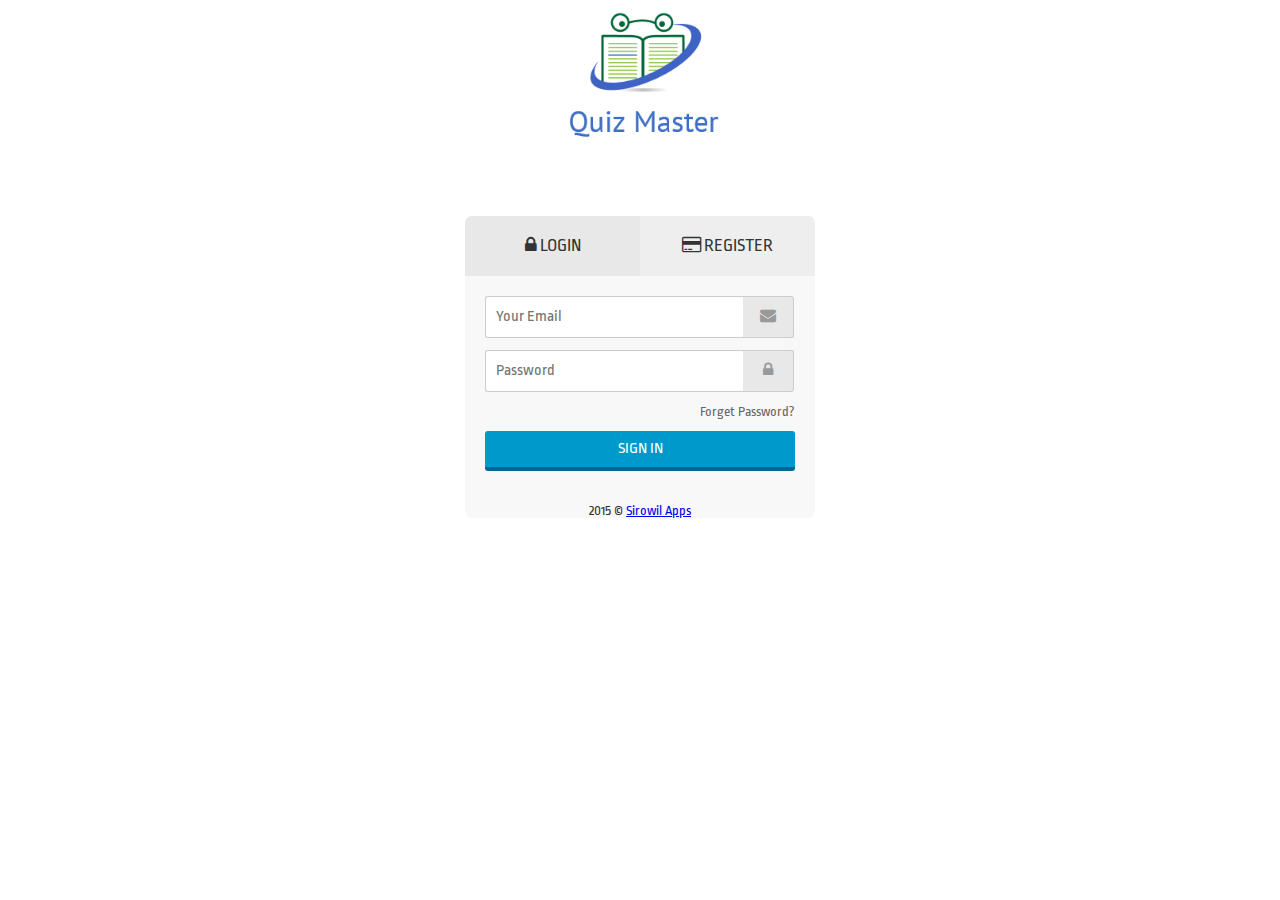
<file: index.html>
<!DOCTYPE html>
<html lang="en-IN">

<head>
    <meta charset="utf-8">
    <title>Quiz Master || By Sirowil Apps</title>
    <link href='http://fonts.googleapis.com/css?family=Ropa+Sans' rel='stylesheet'>
    <link href="http://maxcdn.bootstrapcdn.com/font-awesome/4.2.0/css/font-awesome.min.css" rel='stylesheet'>
    <link rel="stylesheet" type="text/css" href="style.css">
    <link rel="shortcut icon" href="qavicon.ico"> 
    
</head>

<body>
    <header>
        <center>
            <div id="logo">
                <a href="index.html">
                    <img class="logo" width="173" src="logo2.png"></img>
                </a>
            </div>
        </center>
    </header>
    <div id="login-form">
        <div id="msg"></div>
        <input type="radio" checked id="login" name="switch" class="hide">
        <input type="radio" id="signup" name="switch" class="hide">
        <div>
            <ul class="form-header">
                <li>
                    <label for="login"><i class="fa fa-lock"></i> LOGIN
                        </label>
                </li>
                <li>
                    <label for="signup"><i class="fa fa-credit-card"></i> REGISTER</label>
                </li>
            </ul>
        </div>
        <div class="section-out">
            <section class="login-section">
                <div class="login">
                    <div action="" id="login_user">
                        <ul class="ul-list">
                            <li>
                                <input type="email" required class="input" placeholder="Your Email" id="email_login" /><span class="icon"><i class="fa fa-envelope"></i></span></li>
                            <li>
                                <input type="password" required class="input" placeholder="Password" id="password_login" /><span class="icon"><i class="fa fa-lock"></i></span></li>
                            <li><span class="remember"></span><span class="remember"><a href="forget.html">Forget Password?</a></span></li>
                            <li>
                                <input type="submit" id="submit_login" value="SIGN IN" class="btn">
                            </li>
                        </ul>
                    </div>
                </div>
                
            </section>
            <section class="signup-section">
                <div class="login">
                    <div action="" id="register_user">
                        <ul class="ul-list">
                            <li>
                                <input type="email" required class="input" id="register_email" placeholder="Your Email" /><span class="icon"><i class="fa fa-envelope"></i></span></li>
                            <li>
                                <input type="password" required class="input" id="register_password" placeholder="Password" /><span class="icon"><i class="fa fa-lock"></i></span></li>
                            <li>
                                <input type="submit" id="submit_user" value="SIGN UP" class="btn">
                            </li>
                        </ul>
                    </div>
                </div>
                
            </section>
        </div>
        <center>
            <div class="copyright">
                2015 &copy; <a href="http://www.andela.co/">Sirowil Apps</a>
            </div>
        </center>
    </div>
    <script src="http://cdn.firebase.com/js/client/2.2.7/firebase.js"></script>
    <script src="http://ajax.googleapis.com/ajax/libs/jquery/2.1.4/jquery.min.js"></script>
    <script src="code.js"></script>

</body>

</html>
</file>
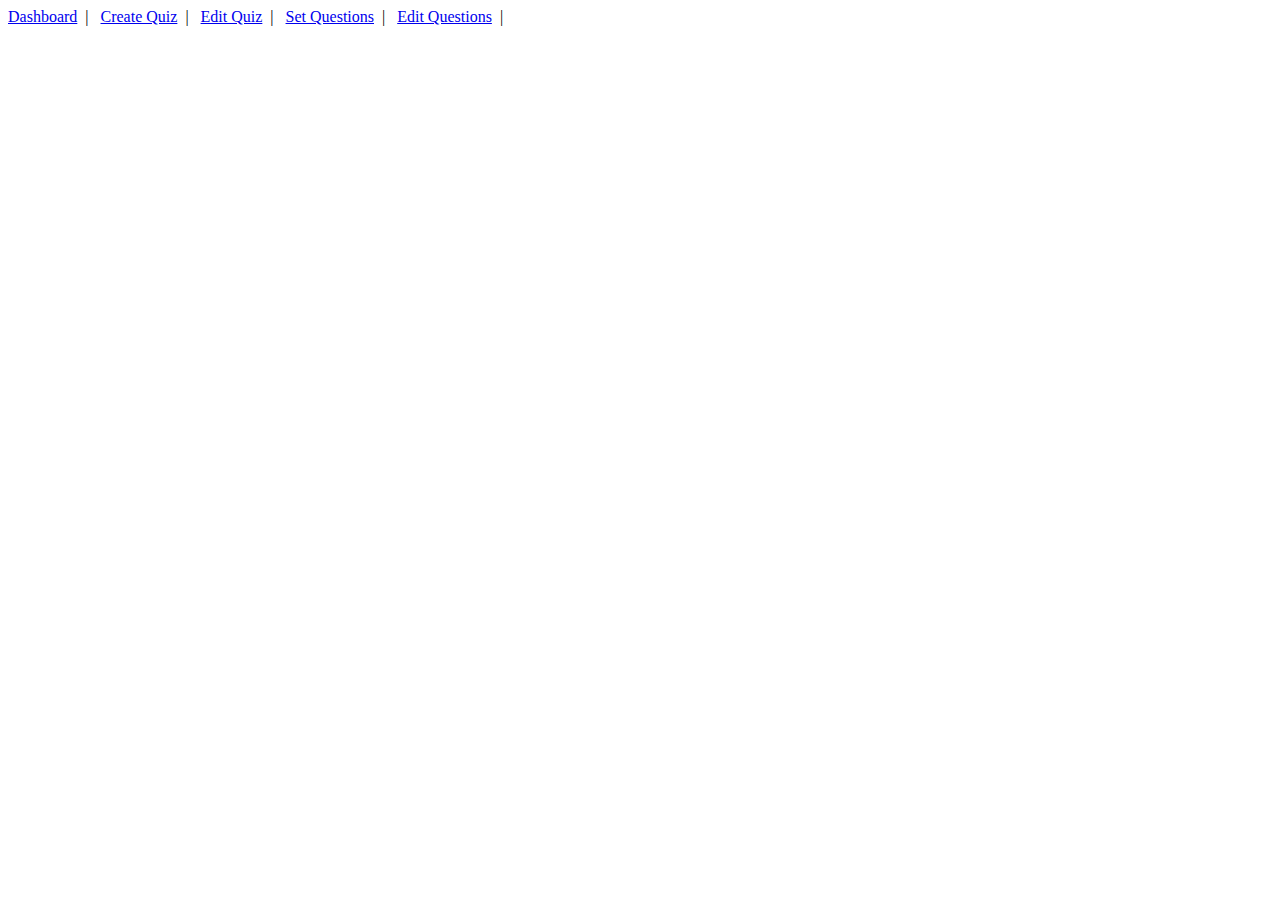
<file: adminDashboard.html>
<html>
<head>
	<title>Project</title>
	<script src="https://cdn.firebase.com/js/client/2.2.7/firebase.js"></script>
	<!--<script src="http://ajax.googleapis.com/ajax/libs/jquery/1.11.0/jquery.min.js"></script>-->
	<script language="javascript" src="create_quiz.js"></script>
</head>
<body>
	<p>
		<a href="adminDashboard.html">Dashboard</a>&nbsp;&nbsp;|&nbsp;&nbsp;
		<a href="create_quiz.html">Create Quiz</a>&nbsp;&nbsp;|&nbsp;&nbsp;
		<a href="update_quiz.html">Edit Quiz</a>&nbsp;&nbsp;|&nbsp;&nbsp;
		<a href="setQandA.html">Set Questions</a>&nbsp;&nbsp;|&nbsp;&nbsp;
		<a href="update_questions.html">Edit Questions</a>&nbsp;&nbsp;|&nbsp;&nbsp;
	</p>
</body>
</html>
</file>
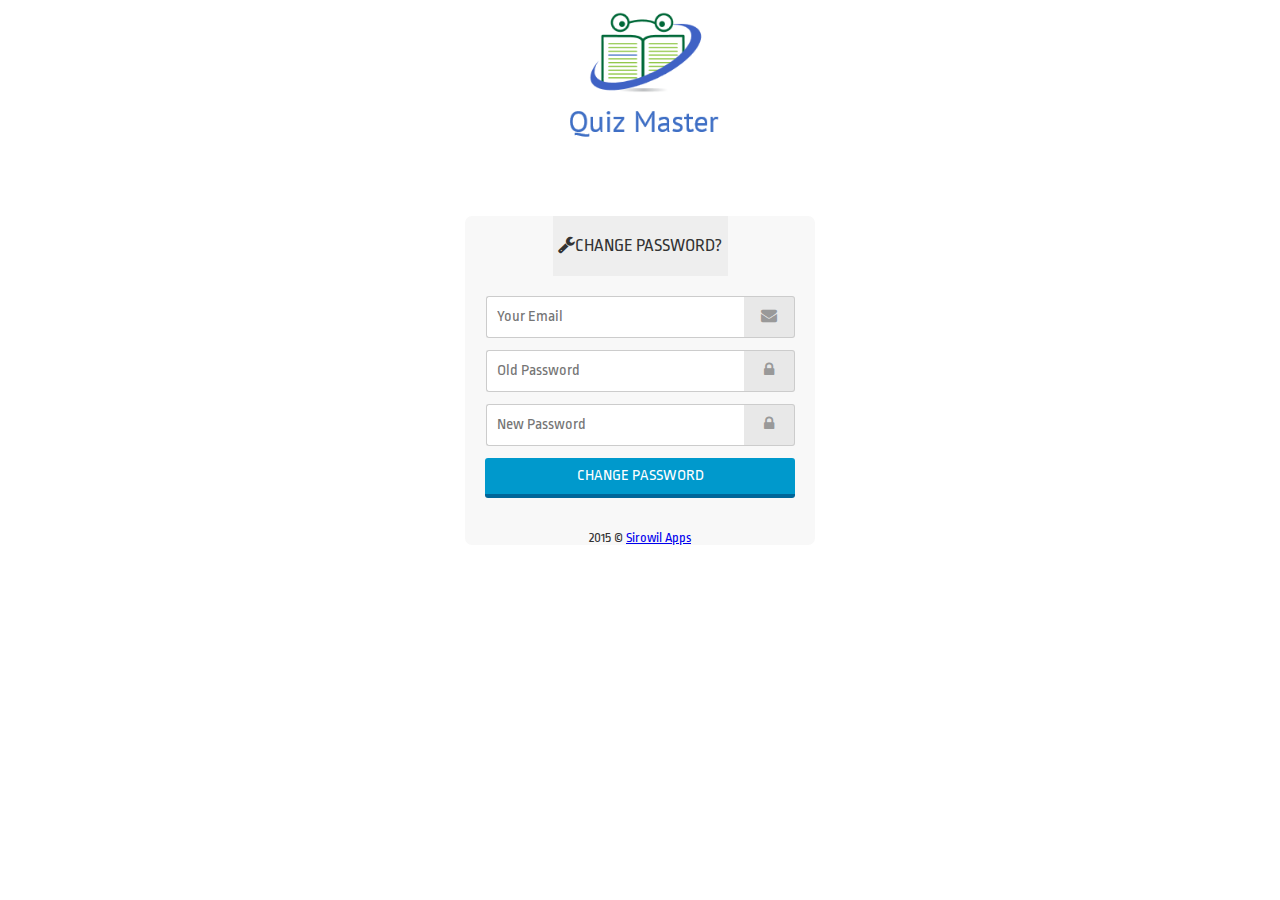
<file: change.html>
<!DOCTYPE html>
<html lang="en-IN">

<head>
    <meta charset="utf-8">
    <title>Quiz Master -- Change Password|| By Sirowil Apps</title>
    <link href='http://fonts.googleapis.com/css?family=Ropa+Sans' rel='stylesheet'>
    <link href="http://maxcdn.bootstrapcdn.com/font-awesome/4.2.0/css/font-awesome.min.css" rel='stylesheet'>
    <link rel="stylesheet" type="text/css" href="style.css">
    
</head>

<body>
    <header>
        <center>
            <div id="logo">
                <a href="index.html">
                    <img class="logo" width="173" src="logo2.png"></img>
                </a>
            </div>
        </center>
    </header>
    <center>
        <section id="section_main">
            <section class="container">
            <div id="login-form">
                <div class="form-header">
                    
                        <li>
                            <label for="login"><i class="fa fa-wrench"></i>CHANGE PASSWORD?
                            </label>
                        </li>
                </div>
                <div class="login">
                    <div action="" id="login_user">
                        <ul class="ul-list">
                            <li>
                                <input type="email" required class="input" placeholder="Your Email" id="email_change" /><span class="icon"><i class="fa fa-envelope"></i></span></li>
                            <li>
                                <input type="password" required class="input" placeholder="Old Password" id="old_change" /><span class="icon"><i class="fa fa-lock"></i></span></li>
                            <li>
                                <input type="password" required class="input" placeholder="New Password" id="new_change" /><span class="icon"><i class="fa fa-lock"></i></span></li>
                            <li>
                                <input type="submit" id="change_password" value="CHANGE PASSWORD" class="btn">
                            </li>
                        </ul>
                    </div>
                </div>
                <div class="copyright">
                    2015 &copy; <a href="http://www.andela.co/">Sirowil Apps</a>
                </div>
            </div>
            </section>
        </section>
    </center>
    <script src="http://cdn.firebase.com/js/client/2.2.7/firebase.js"></script>
    <script src="http://ajax.googleapis.com/ajax/libs/jquery/2.1.4/jquery.min.js"></script>
    <script src="code.js"></script>
    <script>
    var ref = new Firebase("https://reglu.firebaseio.com");
    </script>
</body>

</html>
</file>
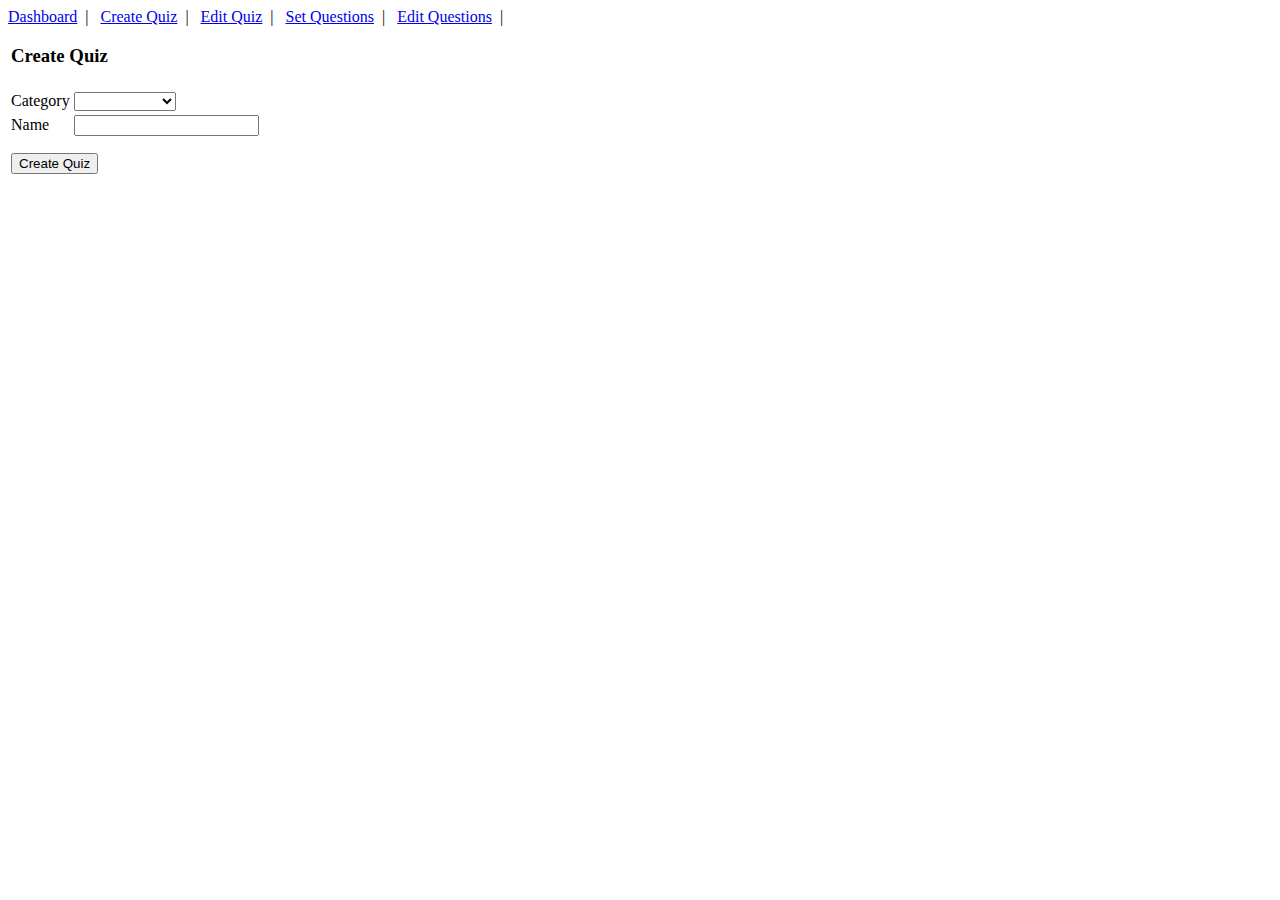
<file: create_quiz.html>
<html>
<head>
	<title>Project</title>
	<script src="https://cdn.firebase.com/js/client/2.2.7/firebase.js"></script>
	<!--<script src="http://ajax.googleapis.com/ajax/libs/jquery/1.11.0/jquery.min.js"></script>-->
	<script language="javascript" src="create_quiz.js"></script>
</head>
<body>
	<p>
		<a href="adminDashboard.html">Dashboard</a>&nbsp;&nbsp;|&nbsp;&nbsp;
		<a href="create_quiz.html">Create Quiz</a>&nbsp;&nbsp;|&nbsp;&nbsp;
		<a href="update_quiz.html">Edit Quiz</a>&nbsp;&nbsp;|&nbsp;&nbsp;
		<a href="setQandA.html">Set Questions</a>&nbsp;&nbsp;|&nbsp;&nbsp;
		<a href="update_questions.html">Edit Questions</a>&nbsp;&nbsp;|&nbsp;&nbsp;
	</p>
	<form name="createQuizForm">
		<table border="0">
			<tr>
				<td colspan="2"><h3>Create Quiz</h3></td>
			<tr>
			<tr>
				<td>Category</td>
				<td>
					<select name="category">
						<option></option>
						<option>Programming</option>
						<option>Mathematics</option>
						<option>Technical</option>
						<option>Personality</option>
						<option>Logical</option>
					</select>
				</td>
			</tr>
			<tr>
				<td>Name</td>
				<td><input type="text" name="name" value="" /></td>
			</tr>
			<tr height="50">
				<td colspan="2"><input type="button" value="Create Quiz" onclick="create()" /></td>
			</tr>
		</table>
	</form>
</body>
</html>
</file>
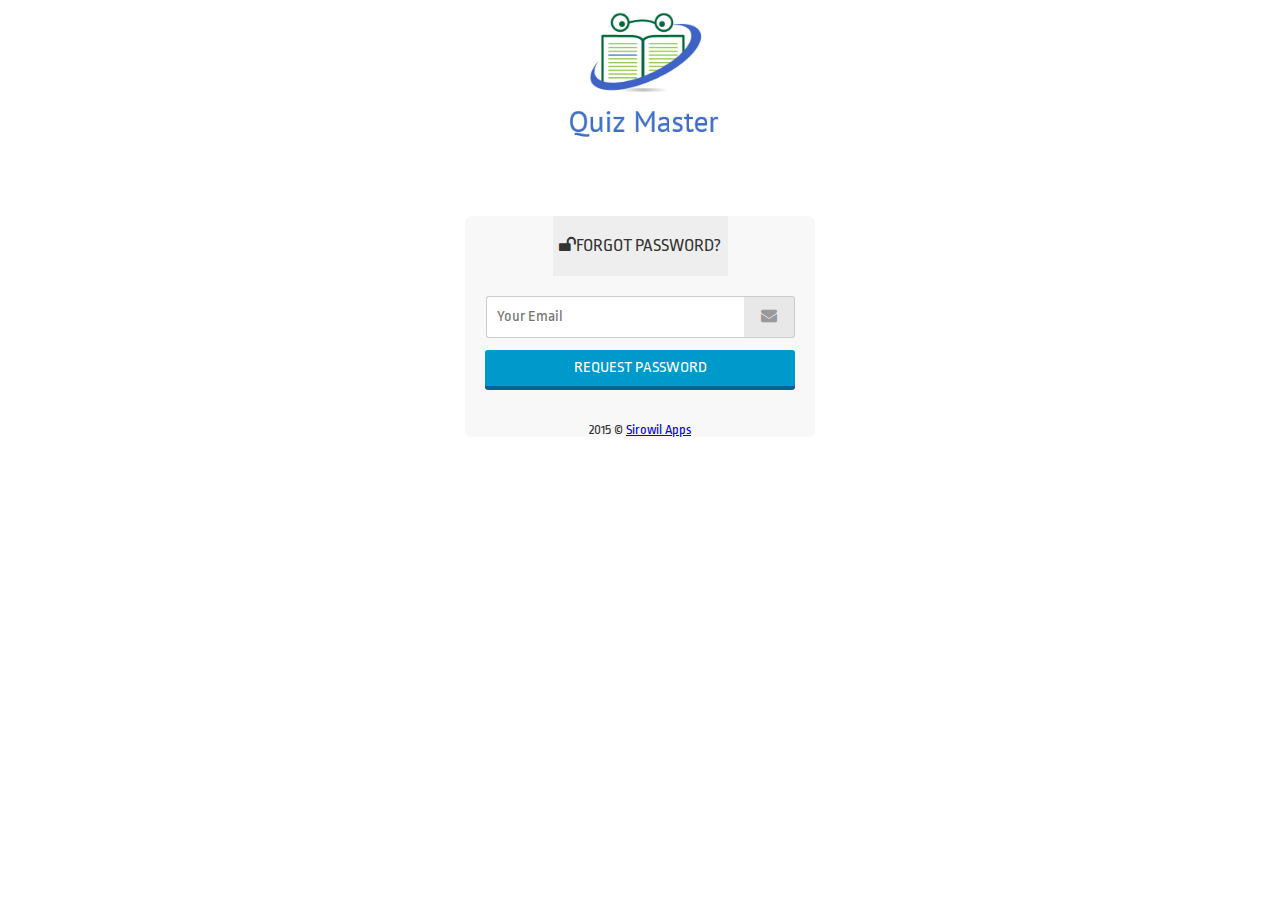
<file: forget.html>
<!DOCTYPE html>
<html lang="en-IN">

<head>
    <meta charset="utf-8">
    <title>Quiz Master -- Forget Password|| By Sirowil Apps</title>
    <link href='http://fonts.googleapis.com/css?family=Ropa+Sans' rel='stylesheet'>
    <link href="http://maxcdn.bootstrapcdn.com/font-awesome/4.2.0/css/font-awesome.min.css" rel='stylesheet'>
    <link rel="stylesheet" type="text/css" href="style.css">
    </head>

<body>
    <header>
        <center>
            <div id="logo">
                <a href="index.html">
                    <img class="logo" width="173" src="logo2.png"></img>
                </a>
            </div>
        </center>
    </header>
    <center>
        <section id="section_main">
            <section class="container">
            <div id="login-form">
                <div class="form-header">
                    
                        <li>
                            <label for="login"><i class="fa fa-unlock"></i>FORGOT PASSWORD?
                            </label>
                        </li>
                </div>
                <div class="login">
                    <div action="" id="login_user">
                        <ul class="ul-list">
                            <li>
                                <input type="email" required class="input" placeholder="Your Email" id="email_forgot" /><span class="icon"><i class="fa fa-envelope"></i></span></li>
                            <li>
                                <input type="submit" id="recall_password" value="REQUEST PASSWORD" class="btn">
                            </li>
                        </ul>
                    </div>
                </div>
                <div class="copyright">
                    2015 &copy; <a href="http://www.andela.co/">Sirowil Apps</a>
                </div>
            </div>
            </section>
        </section>
    </center>
    <script src="http://cdn.firebase.com/js/client/2.2.7/firebase.js"></script>
    <script src="http://ajax.googleapis.com/ajax/libs/jquery/2.1.4/jquery.min.js"></script>
    <script src="code.js"></script>
    
</body>

</html>
</file>
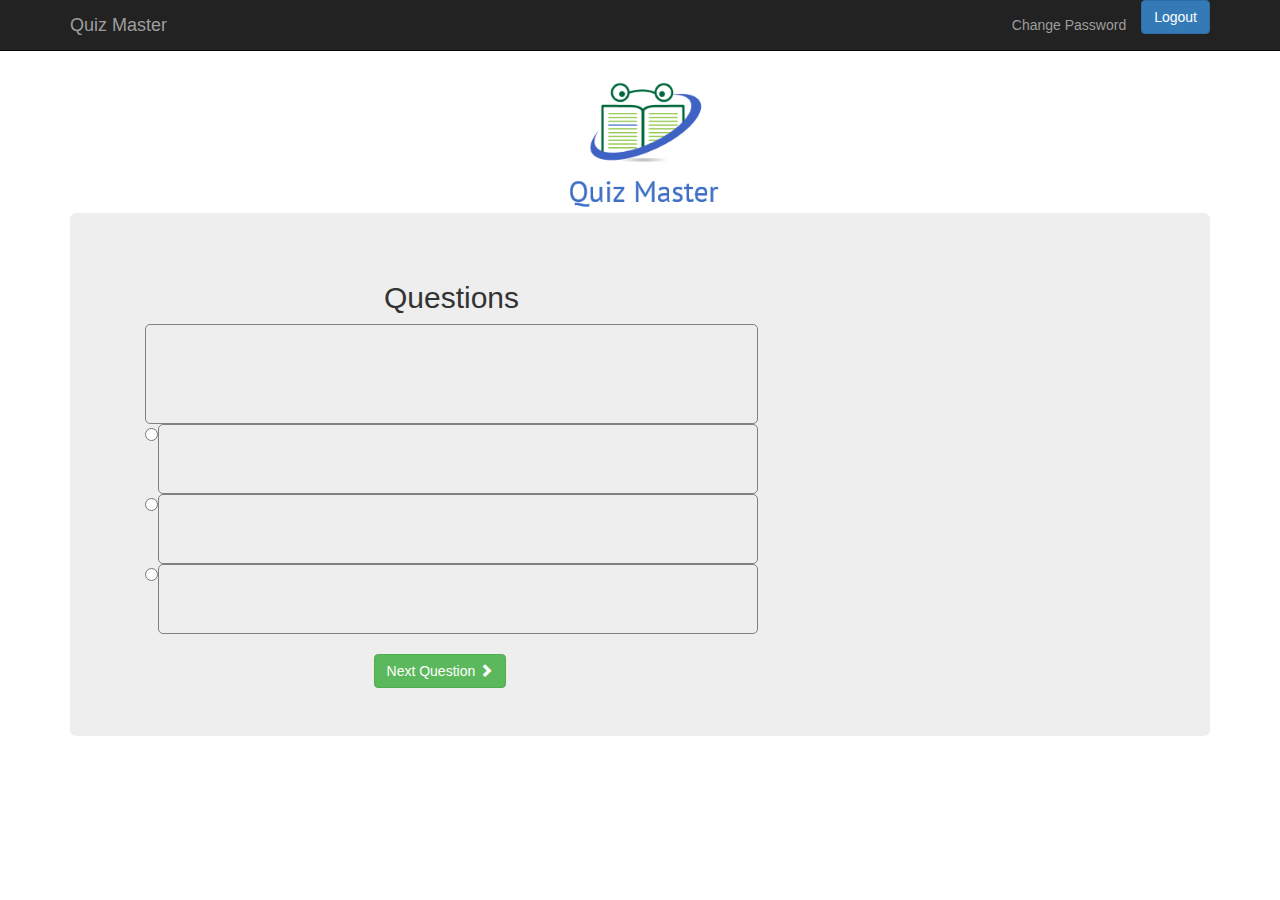
<file: quiz.html>
<!DOCTYPE html>
<html lang="en">
<head>
	<title>Quiz Master -- Questions|| By Sirowil Apps</title>
	<script src="https://cdn.firebase.com/js/client/2.2.7/firebase.js"></script>
	
	<script language="javascript" src="getURLParam.js"></script>
	<script language="javascript" src="quiz.js"></script>
	<link href="http://netdna.bootstrapcdn.com/bootstrap/3.1.1/css/bootstrap.min.css" rel="stylesheet">
    <link rel="shortcut icon" href="qavicon.ico"> 
    <!-- Custom CSS -->
    <style>
    body {
        padding-top: 70px;
        
    }
    </style>
</head>
<body onload="startQuiz()">
<!-- Navigation -->
    <nav class="navbar navbar-inverse navbar-fixed-top" role="navigation">
        <div class="container">
            <!-- Brand and toggle get grouped for better mobile display -->
            <div class="navbar-header">
                <button type="button" class="navbar-toggle" data-toggle="collapse" data-target="#bs-example-navbar-collapse-1">
                    <span class="sr-only">Toggle navigation</span>
                    <span class="icon-bar"></span>
                    <span class="icon-bar"></span>
                    <span class="icon-bar"></span>
                </button>
                <a class="navbar-brand" href="#">Quiz Master</a>
            </div>
            <!-- Collect the nav links, forms, and other content for toggling -->
            <div class="collapse navbar-collapse pull-right" id="bs-example-navbar-collapse-1">
                <ul class="nav navbar-nav">
                    <li>
                        <a href="change.html">Change Password</a><span class="icon"><i class="fa fa-envelope"></i></span>
                    </li>
                    <li>
                        <input type="button" id="logout_user" class="btn btn-primary" value="Logout"><span class="icon"><i class="fa fa-envelope"></i></span>
                    </li>
                </ul>
            </div>
            <!-- /.navbar-collapse -->
        </div>
        <!-- /.container -->
    </nav>
    <div class="container">
        <div class="text-center">
             <img class="logo" width="173" src="logo2.png"></img>
        </div>

<div class="jumbotron">
<div class="container text-center">
	<form name="theForm" method="post">
		<input type="hidden" id="correctOption" name="correctOption" value="" />
		<input type="hidden" id="totalQuestions" name="totalQuestions" value="" />
		<table border="0" cellspacing="7">
			<tr>
				<td colspan="2"><h2>Questions</h2></td>
			<tr>
			<tr>
				<td colspan="2">
					<div id="question" style="min-width:600px;min-height:100px; border:1px solid gray; border-radius:5px; padding:5px;"></div>
				</td>
			</tr>
			<tr valign="top">
				<td><input type="radio" name="userAnswer" value="option 1"></td>
				<td>
					<div id="option1" style="min-width:600px;min-height:70px; border:1px solid gray; border-radius:5px; padding:5px;"></div>
				</td>
			</tr>
			<tr valign="top">
				<td><input type="radio" name="userAnswer" value="option 2"></td>
				<td>
					<div id="option2" style="min-width:600px;min-height:70px; border:1px solid gray; border-radius:5px; padding:5px;"></div>
				</td>
			</tr>
			<tr valign="top">
				<td><input type="radio" name="userAnswer" value="option 3"></td>
				<td>
					<div id="option3" style="min-width:600px;min-height:70px; border:1px solid gray; border-radius:5px; padding:5px;"></div>
				</td>
			</tr>
			<tr height="50">
				<td colspan="2">
					<br />
					<a id="link1" href="" onclick="storeAnswer()"class="btn btn-success">Next Question <span class="glyphicon glyphicon-chevron-right"></span></a>&nbsp;&nbsp;&nbsp;&nbsp;&nbsp;&nbsp;
					<!--<a id="link2" href="" onclick="">Previous Question</a>-->
				</td>
			</tr>
		</table>
	</form>
	</div>
	</div>
	</div>
	<script src="http://code.jquery.com/jquery-1.7.2.js"></script>
    <!-- Bootstrap Core JavaScript -->
    <script src="https://maxcdn.bootstrapcdn.com/bootstrap/3.3.4/js/bootstrap.min.js"></script>
    <script src="http://cdn.firebase.com/js/client/2.2.7/firebase.js"></script>
    <script src="code.js"></script>
</body>
</html>
</file>
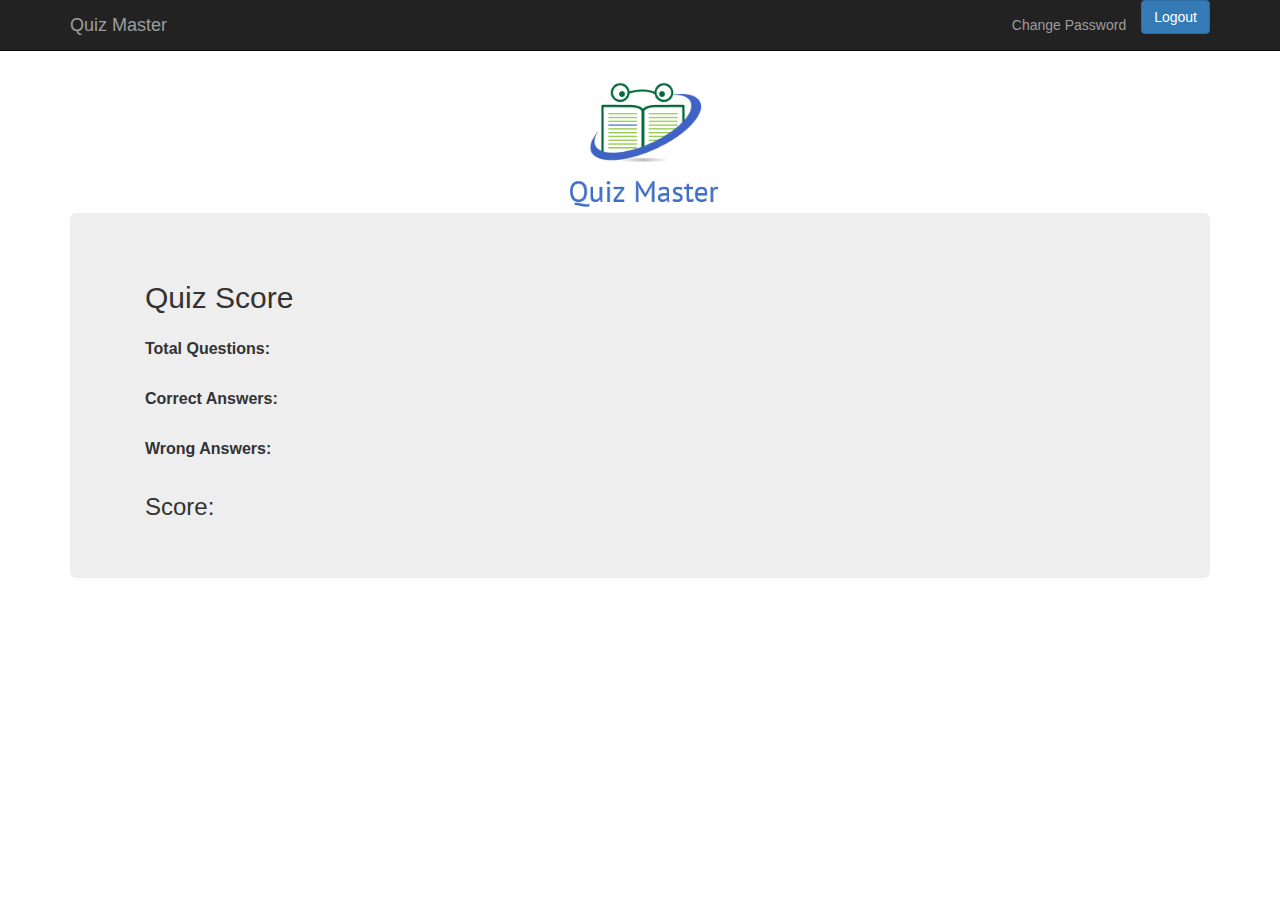
<file: score.html>
<html>
<head>
	<title>Quiz Master -- Score|| By Sirowil Apps</title>
	<script src="https://cdn.firebase.com/js/client/2.2.7/firebase.js"></script>
	<script language="javascript" src="getURLParam.js"></script>
	<script language="javascript" src="score.js"></script>
	<link href="http://netdna.bootstrapcdn.com/bootstrap/3.1.1/css/bootstrap.min.css" rel="stylesheet">
    <link rel="shortcut icon" href="qavicon.ico"> 
    <!-- Custom CSS -->
    <style>
    body {
        padding-top: 70px;
        
    }
    </style>
</head>
<body onload="showScore()">
<!-- Navigation -->
    <nav class="navbar navbar-inverse navbar-fixed-top" role="navigation">
        <div class="container">
            <!-- Brand and toggle get grouped for better mobile display -->
            <div class="navbar-header">
                <button type="button" class="navbar-toggle" data-toggle="collapse" data-target="#bs-example-navbar-collapse-1">
                    <span class="sr-only">Toggle navigation</span>
                    <span class="icon-bar"></span>
                    <span class="icon-bar"></span>
                    <span class="icon-bar"></span>
                </button>
                <a class="navbar-brand" href="#">Quiz Master</a>
            </div>
            <!-- Collect the nav links, forms, and other content for toggling -->
            <div class="collapse navbar-collapse pull-right" id="bs-example-navbar-collapse-1">
                <ul class="nav navbar-nav">
                    <li>
                        <a href="change.html">Change Password</a><span class="icon"><i class="fa fa-envelope"></i></span>
                    </li>
                    <li>
                        <input type="button" id="logout_user" class="btn btn-primary" value="Logout"><span class="icon"><i class="fa fa-envelope"></i></span>
                    </li>
                </ul>
            </div>
            <!-- /.navbar-collapse -->
        </div>
        <!-- /.container -->
    </nav>
    <div class="container">
        <div class="text-center">
             <img class="logo" width="173" src="logo2.png"></img>
        </div>
<div class="jumbotron">
<div class="container text-center">
	<table border="0">
		<tr height="50">
			<td colspan="2"><h2>Quiz Score</h2></td>
		<tr>
		<tr height="50">
			<td><b>Total Questions:</b></td> <td><div id="questions" style="font-size:22px;"></div></td>
		</tr>
		<tr height="50">
			<td><b>Correct Answers:</b></td> <td><div id="correct" style="font-size:22px;"></div></td>
		</tr>
		<tr height="50">
			<td><b>Wrong Answers:</b></td> <td><div id="wrong" style="font-size:22px;"></div></td>
		</tr>
		<tr height="50">
			<td><h3>Score:</h3></td> <td><div id="score" style="font-size:24px;"></div></td>
		</tr>
	</table>

	</div>
	</div>
	<script src="http://code.jquery.com/jquery-1.7.2.js"></script>
    <!-- Bootstrap Core JavaScript -->
    <script src="https://maxcdn.bootstrapcdn.com/bootstrap/3.3.4/js/bootstrap.min.js"></script>
    <script src="http://cdn.firebase.com/js/client/2.2.7/firebase.js"></script>
    <script src="code.js"></script>
</body>
</html>
</file>
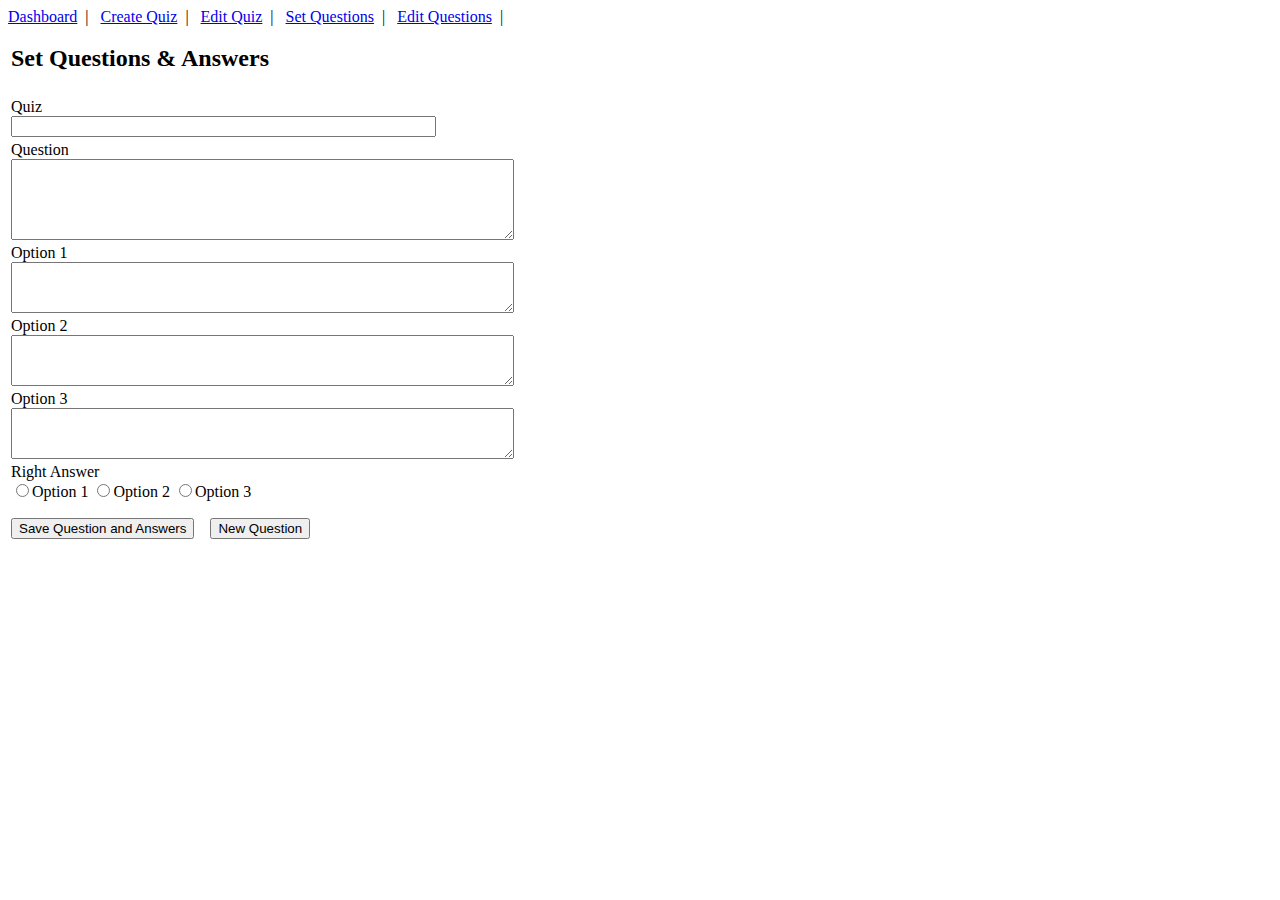
<file: setQandA.html>
<html>
<head>
	<title>Project</title>
	<script src="https://cdn.firebase.com/js/client/2.2.7/firebase.js"></script>
	<!--<script src="http://ajax.googleapis.com/ajax/libs/jquery/1.11.0/jquery.min.js"></script>-->
	<script language="javascript" src="setQandA.js"></script>
</head>
<body>
	<p>
		<a href="adminDashboard.html">Dashboard</a>&nbsp;&nbsp;|&nbsp;&nbsp;
		<a href="create_quiz.html">Create Quiz</a>&nbsp;&nbsp;|&nbsp;&nbsp;
		<a href="update_quiz.html">Edit Quiz</a>&nbsp;&nbsp;|&nbsp;&nbsp;
		<a href="setQandA.html">Set Questions</a>&nbsp;&nbsp;|&nbsp;&nbsp;
		<a href="update_questions.html">Edit Questions</a>&nbsp;&nbsp;|&nbsp;&nbsp;
	</p>
	<form name="theForm" method="post">
		<table border="0">
			<tr>
				<td colspan="2"><h2>Set Questions & Answers</h2></td>
			<tr>
			<tr>
				<td colspan="2">
					Quiz<br />
					<input type="text" name="quiz" value="" size="50" />
				</td>
			</tr>
			<tr>
				<td colspan="2">
					Question<br />
					<textarea name="question" cols="60" rows="5"></textarea>
				</td>
			</tr>
			<tr>
				<td colspan="2">
					Option 1<br />
					<textarea name="option1" cols="60" rows="3"></textarea>
				</td>
			</tr>
			<tr>
				<td colspan="2">
					Option 2<br />
					<textarea name="option2" cols="60" rows="3"></textarea>
				</td>
			</tr>
			<tr>
				<td colspan="2">
					Option 3<br />
					<textarea name="option3" cols="60" rows="3"></textarea>
				</td>
			</tr>
			<tr>
				<td colspan="2">
					Right Answer<br />
					<input type="radio" id="rightAnswer" name="rightAnswer" value="option 1" />Option 1
					<input type="radio" id="rightAnswer" name="rightAnswer" value="option 2" />Option 2
					<input type="radio" id="rightAnswer" name="rightAnswer" value="option 3" />Option 3
				</td>
			</tr>
			<tr height="50">
				<td colspan="2">
					<input type="button" value="Save Question and Answers" onclick="start()" />&nbsp;&nbsp;&nbsp;
					<input type="button" value="New Question" onclick="resetFields()" />
				</td>
			</tr>
		</table>
	</form>
</body>
</html>
</file>
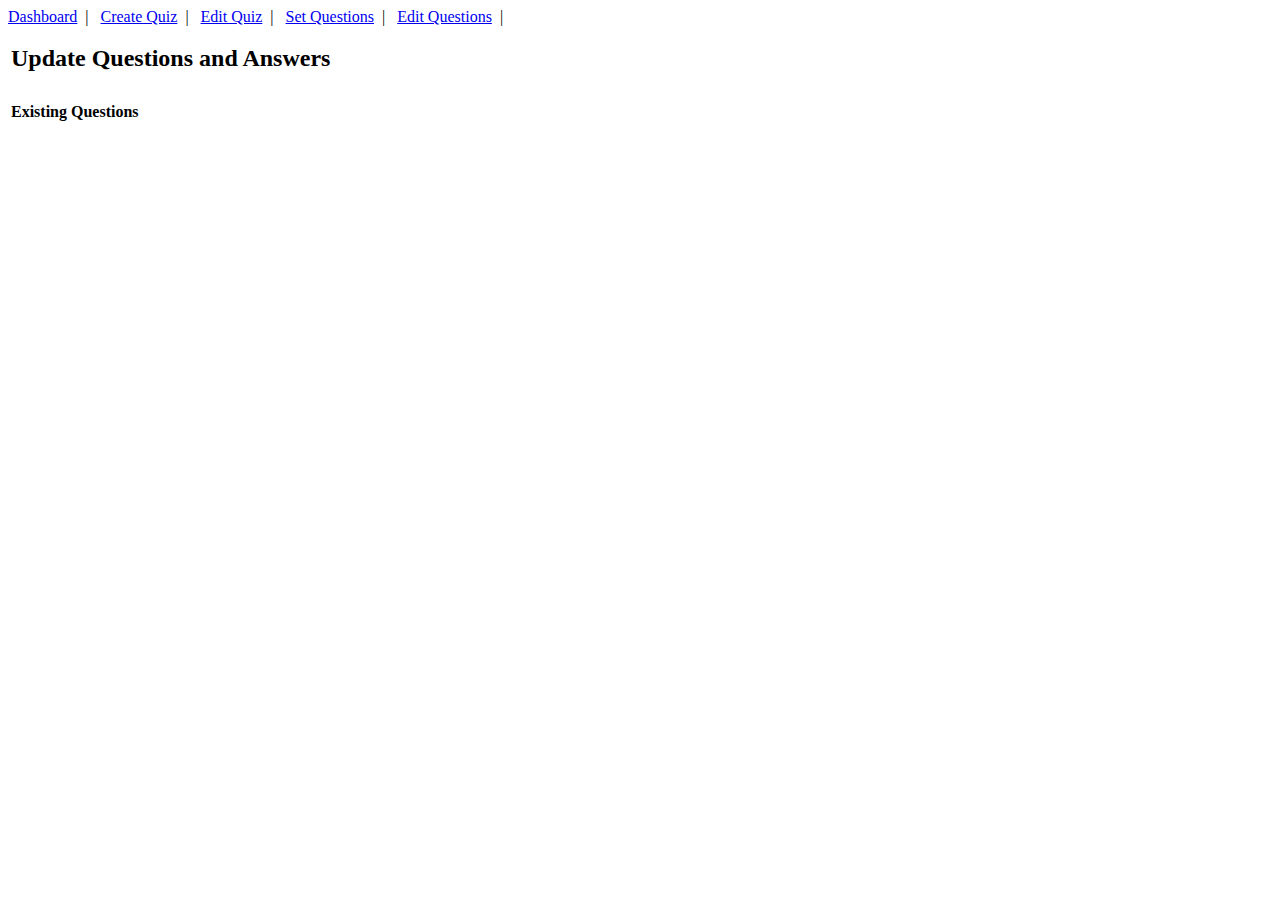
<file: update_questions.html>
<html>
<head>
	<title>Project</title>
	<script src="https://cdn.firebase.com/js/client/2.2.7/firebase.js"></script>
	<!--<script src="http://ajax.googleapis.com/ajax/libs/jquery/1.11.0/jquery.min.js"></script>-->
	<script language="javascript" src="update_quiz.js"></script>
</head>
<body onload="showQuizes()">
	<p>
		<a href="adminDashboard.html">Dashboard</a>&nbsp;&nbsp;|&nbsp;&nbsp;
		<a href="create_quiz.html">Create Quiz</a>&nbsp;&nbsp;|&nbsp;&nbsp;
		<a href="update_quiz.html">Edit Quiz</a>&nbsp;&nbsp;|&nbsp;&nbsp;
		<a href="setQandA.html">Set Questions</a>&nbsp;&nbsp;|&nbsp;&nbsp;
		<a href="setQandA.html">Edit Questions</a>&nbsp;&nbsp;|&nbsp;&nbsp;
	</p>
	<table border="0">
		<tr>
			<td colspan="2"><h2>Update Questions and Answers</h2></td>
		<tr>
		<tr height="30">
			<td colspan="2"><b>Existing Questions</b></td>
		</tr>
		<tr>
			<td colspan="2"><div id="quizList"></div></td>
		</tr>
	</table>

</body>
</html>
</file>
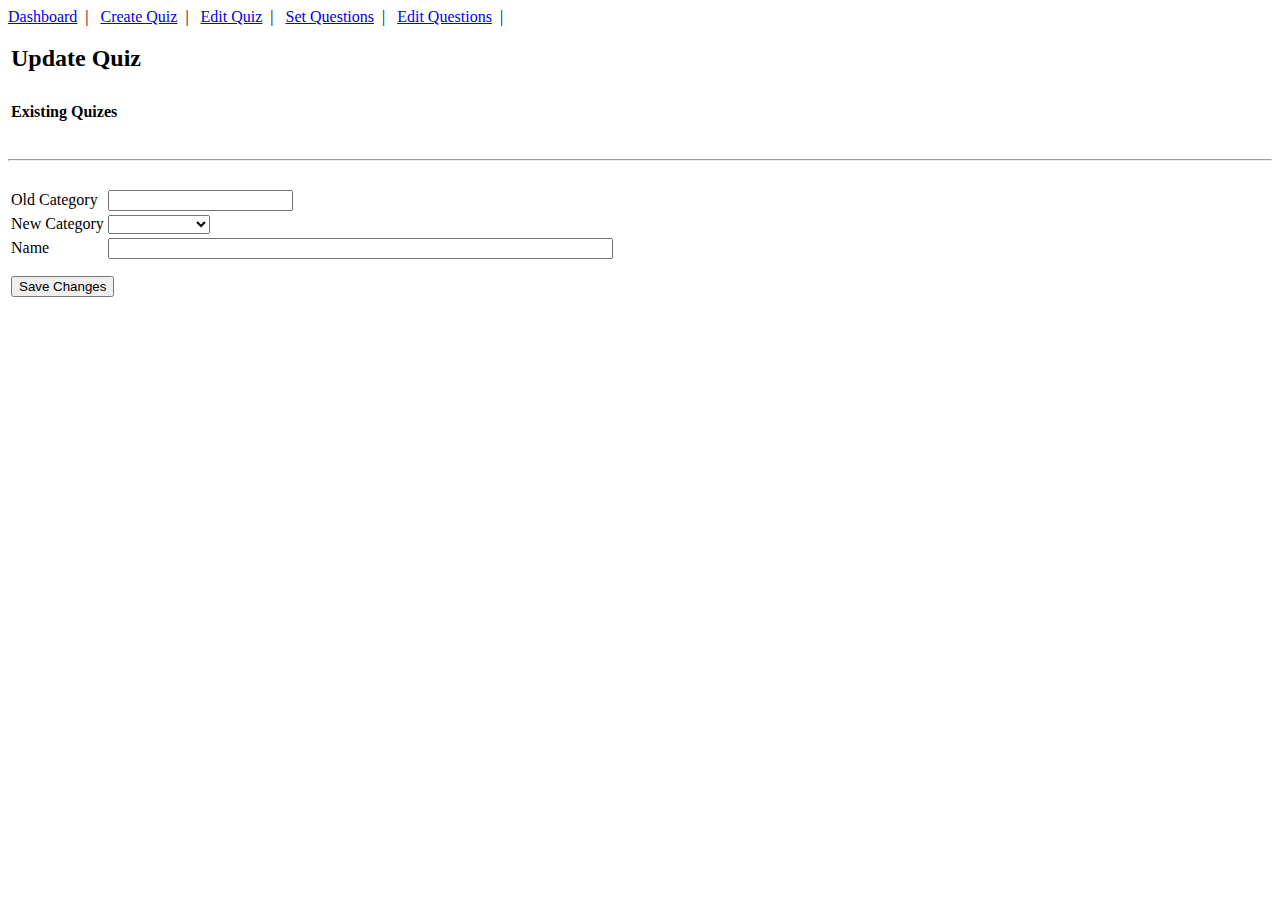
<file: update_quiz.html>
<html>
<head>
	<title>Project</title>
	<script src="https://cdn.firebase.com/js/client/2.2.7/firebase.js"></script>
	<!--<script src="http://ajax.googleapis.com/ajax/libs/jquery/1.11.0/jquery.min.js"></script>-->
	<script language="javascript" src="update_quiz.js"></script>
	<script language="javascript" src="getURLParam.js"></script>
</head>
<body onload="showQuizes()">
	<p>
		<a href="adminDashboard.html">Dashboard</a>&nbsp;&nbsp;|&nbsp;&nbsp;
		<a href="create_quiz.html">Create Quiz</a>&nbsp;&nbsp;|&nbsp;&nbsp;
		<a href="update_quiz.html">Edit Quiz</a>&nbsp;&nbsp;|&nbsp;&nbsp;
		<a href="setQandA.html">Set Questions</a>&nbsp;&nbsp;|&nbsp;&nbsp;
		<a href="setQandA.html">Edit Questions</a>&nbsp;&nbsp;|&nbsp;&nbsp;
	</p>
	<table border="0">
		<tr>
			<td colspan="2"><h2>Update Quiz</h2></td>
		<tr>
		<tr height="30">
			<td colspan="2"><b>Existing Quizes</b></td>
		</tr>
		<tr>
			<td colspan="2"><div id="quizList"></div></td>
		</tr>
	</table>
	<br /><hr /><br />
	<form name="quizUpdateForm">
		<input type="hidden" name="id" value="" />
		<table border="0">
			<tr>
				<td>Old Category</td>
				<td><input type="text" name="oldCategory" value="" /></td>
			</tr>
			<tr>
				<td>New Category</td>
				<td>
					<select name="newCategory">
						<option></option>
						<option>Programming</option>
						<option>Mathematics</option>
						<option>Technical</option>
						<option>Personality</option>
						<option>Logical</option>
					</select>
				</td>
			</tr>
			<tr>
				<td>Name</td>
				<td><input type="text" name="name" value="" size="60" /></td>
			</tr>
			<tr height="50">
				<td colspan="2"><input type="button" value="Save Changes" onclick="updateQuiz()" /></td>
			</tr>
		</table>
	</form>

</body>
</html>
</file>
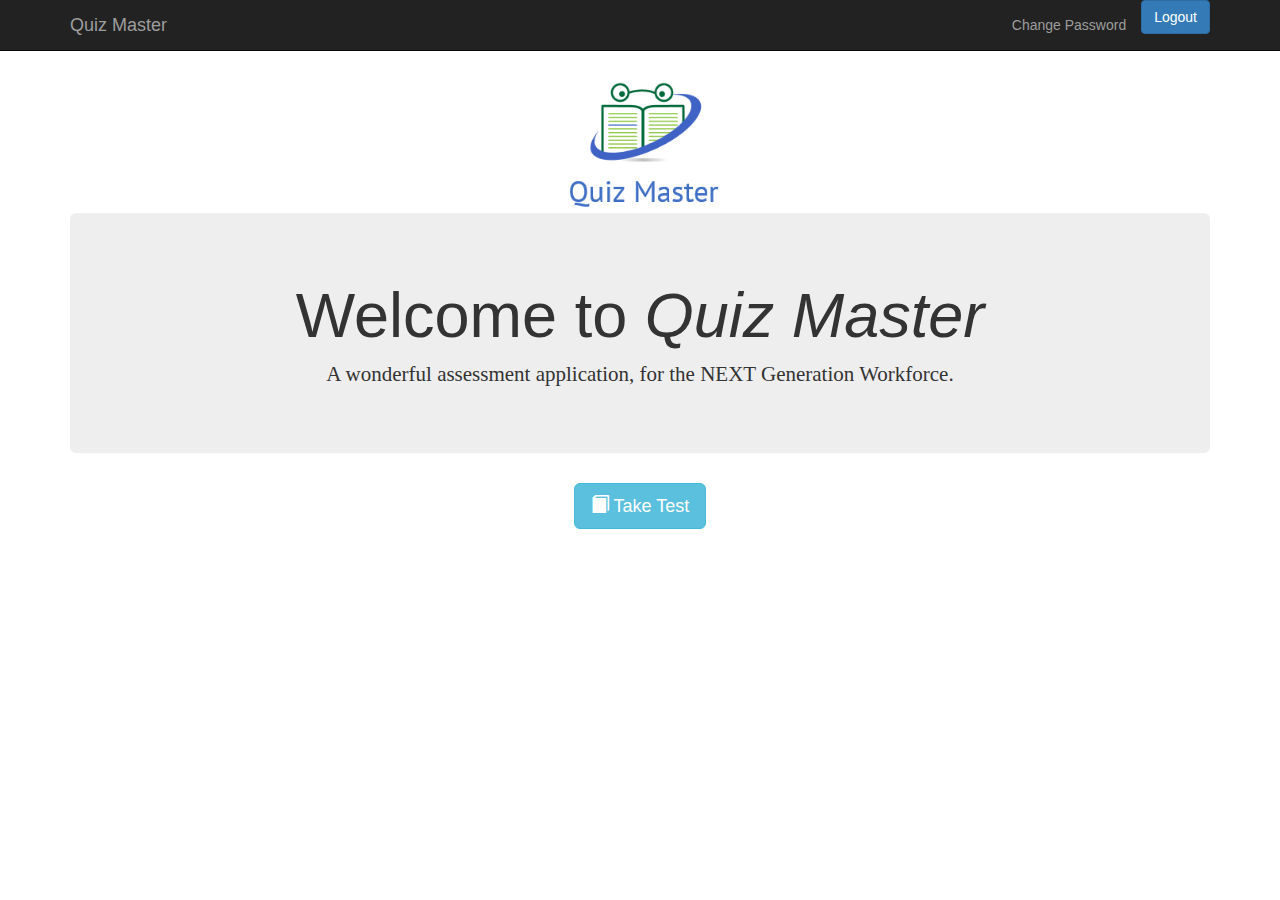
<file: welcome.html>
<!DOCTYPE html>
<html lang="en">

<head>
    <meta charset="utf-8">
    <meta http-equiv="X-UA-Compatible" content="IE=edge">
    <meta name="viewport" content="width=device-width, initial-scale=1">
    <title>Quiz Master -- Instructions|| By Sirowil Apps</title>
    <!-- Bootstrap Core CSS -->
    <link href="http://netdna.bootstrapcdn.com/bootstrap/3.1.1/css/bootstrap.min.css" rel="stylesheet">
    <link rel="shortcut icon" href="qavicon.ico"> 
    <!-- Custom CSS -->
    <style>
    body {
        padding-top: 70px;
        
    }
    </style>
</head>

<body>
    <!-- Navigation -->
    <nav class="navbar navbar-inverse navbar-fixed-top" role="navigation">
        <div class="container">
            <!-- Brand and toggle get grouped for better mobile display -->
            <div class="navbar-header">
                <button type="button" class="navbar-toggle" data-toggle="collapse" data-target="#bs-example-navbar-collapse-1">
                    <span class="sr-only">Toggle navigation</span>
                    <span class="icon-bar"></span>
                    <span class="icon-bar"></span>
                    <span class="icon-bar"></span>
                </button>
                <a class="navbar-brand" href="#">Quiz Master</a>
            </div>
            <!-- Collect the nav links, forms, and other content for toggling -->
            <div class="collapse navbar-collapse pull-right" id="bs-example-navbar-collapse-1">
                <ul class="nav navbar-nav">
                    <li>
                        <a href="change.html">Change Password</a><span class="icon"><i class="fa fa-envelope"></i></span>
                    </li>
                    <li>
                        <input type="button" id="logout_user" class="btn btn-primary" value="Logout"><span class="icon"><i class="fa fa-envelope"></i></span>
                    </li>
                </ul>
            </div>
            <!-- /.navbar-collapse -->
        </div>
        <!-- /.container -->
    </nav>
    <!-- Page Content -->
        <!-- /.container -->
    <div class="container">
        <div class="text-center">
             <img class="logo" width="173" src="logo2.png"></img>
        </div>
        <div id="output"></div>
        <div class="jumbotron">
        <div class="container text-center">
            <h1>Welcome to <em>Quiz Master</em></h1>
            <p class="lead" style="font-family:Casteller">A wonderful assessment application, for the NEXT Generation Workforce.</p>
        </div>
        </div>
        <div class="text-center"> 
        <a href="quiz.html" class="btn btn-info btn-lg"><span class="glyphicon glyphicon-book"></span> Take Test</a>
        </div>
    </div>
    <!-- jQuery Version 1.11.1 -->
    <script src="http://code.jquery.com/jquery-1.7.2.js"></script>
    <!-- Bootstrap Core JavaScript -->
    <script src="https://maxcdn.bootstrapcdn.com/bootstrap/3.3.4/js/bootstrap.min.js"></script>
    <script src="http://cdn.firebase.com/js/client/2.2.7/firebase.js"></script>
    <script src="code.js"></script>
</body>

</html>
</file>
<file: style.css>
body {
    font-family: 'Ropa Sans', sans-serif;
    color: #666;
    font-size: 14px;
    color: #333;
}

li,
ul,
body,
input {
    margin: 0;
    padding: 0;
    list-style: none
}

#login-form {
    width: 350px;
    background: #FFF;
    margin: 0 auto;
    margin-top: 70px;
    background: #f8f8f8;
    overflow: hidden;
    border-radius: 7px
}

.form-header {
    display: table;
    clear: both
}

.form-header label {
    display: block;
    cursor: pointer;
    z-index: 999
}

.form-header li {
    margin: 0;
    line-height: 60px;
    width: 175px;
    text-align: center;
    background: #eee;
    font-size: 18px;
    float: left;
    transition: all 600ms ease
}
/*sectiop*/

.section-out {
    width: 700px;
    float: left;
    transition: all 600ms ease
}

.section-out:after {
    content: '';
    clear: both;
    display: table
}

.section-out section {
    width: 350px;
    float: left
}

.login {
    padding: 20px
}

.ul-list {
    clear: both;
    display: table;
    width: 100%
}

.ul-list:after {
    content: '';
    clear: both;
    display: table
}

.ul-list li {
    margin: 0 auto;
    margin-bottom: 12px
}

.input {
    background: #fff;
    transition: all 800ms;
    width: 247px;
    border-radius: 3px 0 0 3px;
    font-family: 'Ropa Sans', sans-serif;
    border: solid 1px #ccc;
    border-right: none;
    outline: none;
    color: #999;
    height: 40px;
    line-height: 40px;
    display: inline-block;
    padding-left: 10px;
    font-size: 16px
}

.input,
.login span.icon {
    vertical-align: top
}

.login span.icon {
    width: 50px;
    transition: all 800ms;
    text-align: center;
    color: #999;
    height: 40px;
    border-radius: 0 3px 3px 0;
    background: #e8e8e8;
    height: 40px;
    line-height: 40px;
    display: inline-block;
    border: solid 1px #ccc;
    border-left: none;
    font-size: 16px
}

.input:focus:invalid {
    border-color: red
}

.input:focus:invalid+.icon {
    border-color: red
}

.input:focus:valid {
    border-color: green
}

.input:focus:valid+.icon {
    border-color: green
}

#check,
#check1 {
    top: 1px;
    position: relative
}

.btn {
    border: none;
    outline: none;
    background: #0099CC;
    border-bottom: solid 4px #006699;
    font-family: 'Ropa Sans', sans-serif;
    margin: 0 auto;
    display: block;
    height: 40px;
    width: 100%;
    padding: 0 10px;
    border-radius: 3px;
    font-size: 16px;
    color: #FFF
}

.social-login {
    padding: 15px 20px;
    background: #f1f1f1;
    border-top: solid 2px #e8e8e8;
    text-align: right
}

.social-login a {
    display: inline-block;
    height: 35px;
    text-align: center;
    line-height: 35px;
    width: 35px;
    margin: 0 3px;
    text-decoration: none;
    color: #FFFFFF
}

.form a i.fa {
    line-height: 35px
}

.fb {
    background: #305891
}

.tw {
    background: #2ca8d2
}

.gp {
    background: #ce4d39
}

.in {
    background: #006699
}

.remember {
    width: 50%;
    display: inline-block;
    clear: both;
    font-size: 14px
}

.remember:nth-child(2) {
    text-align: right
}

.remember a {
    text-decoration: none;
    color: #666
}

.hide {
    display: none
}
/*swich form*/

#signup:checked~.section-out {
    margin-left: -350px
}

#login:checked~.section-out {
    margin-left: 0px
}

#login:checked~div .form-header li:nth-child(1),
#signup:checked~div .form-header li:nth-child(2) {
    background: #e8e8e8
}
</file>
